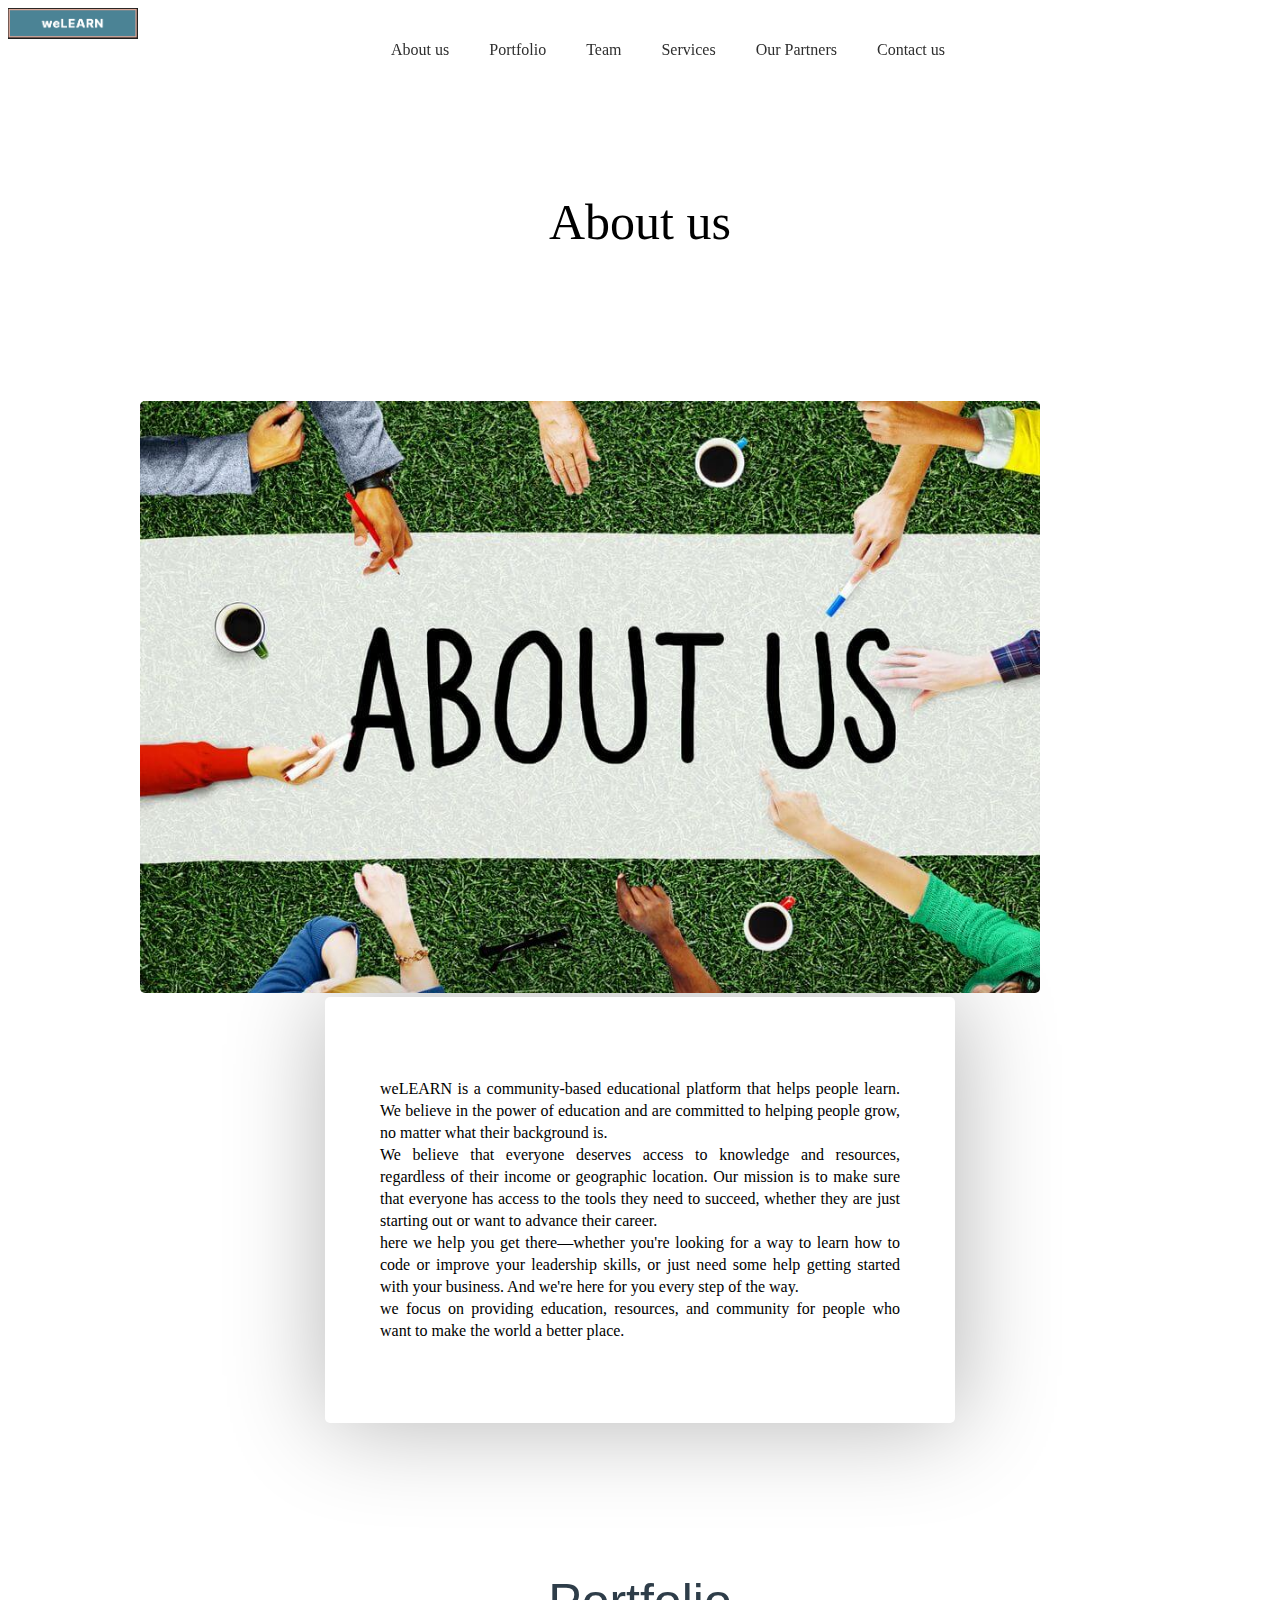
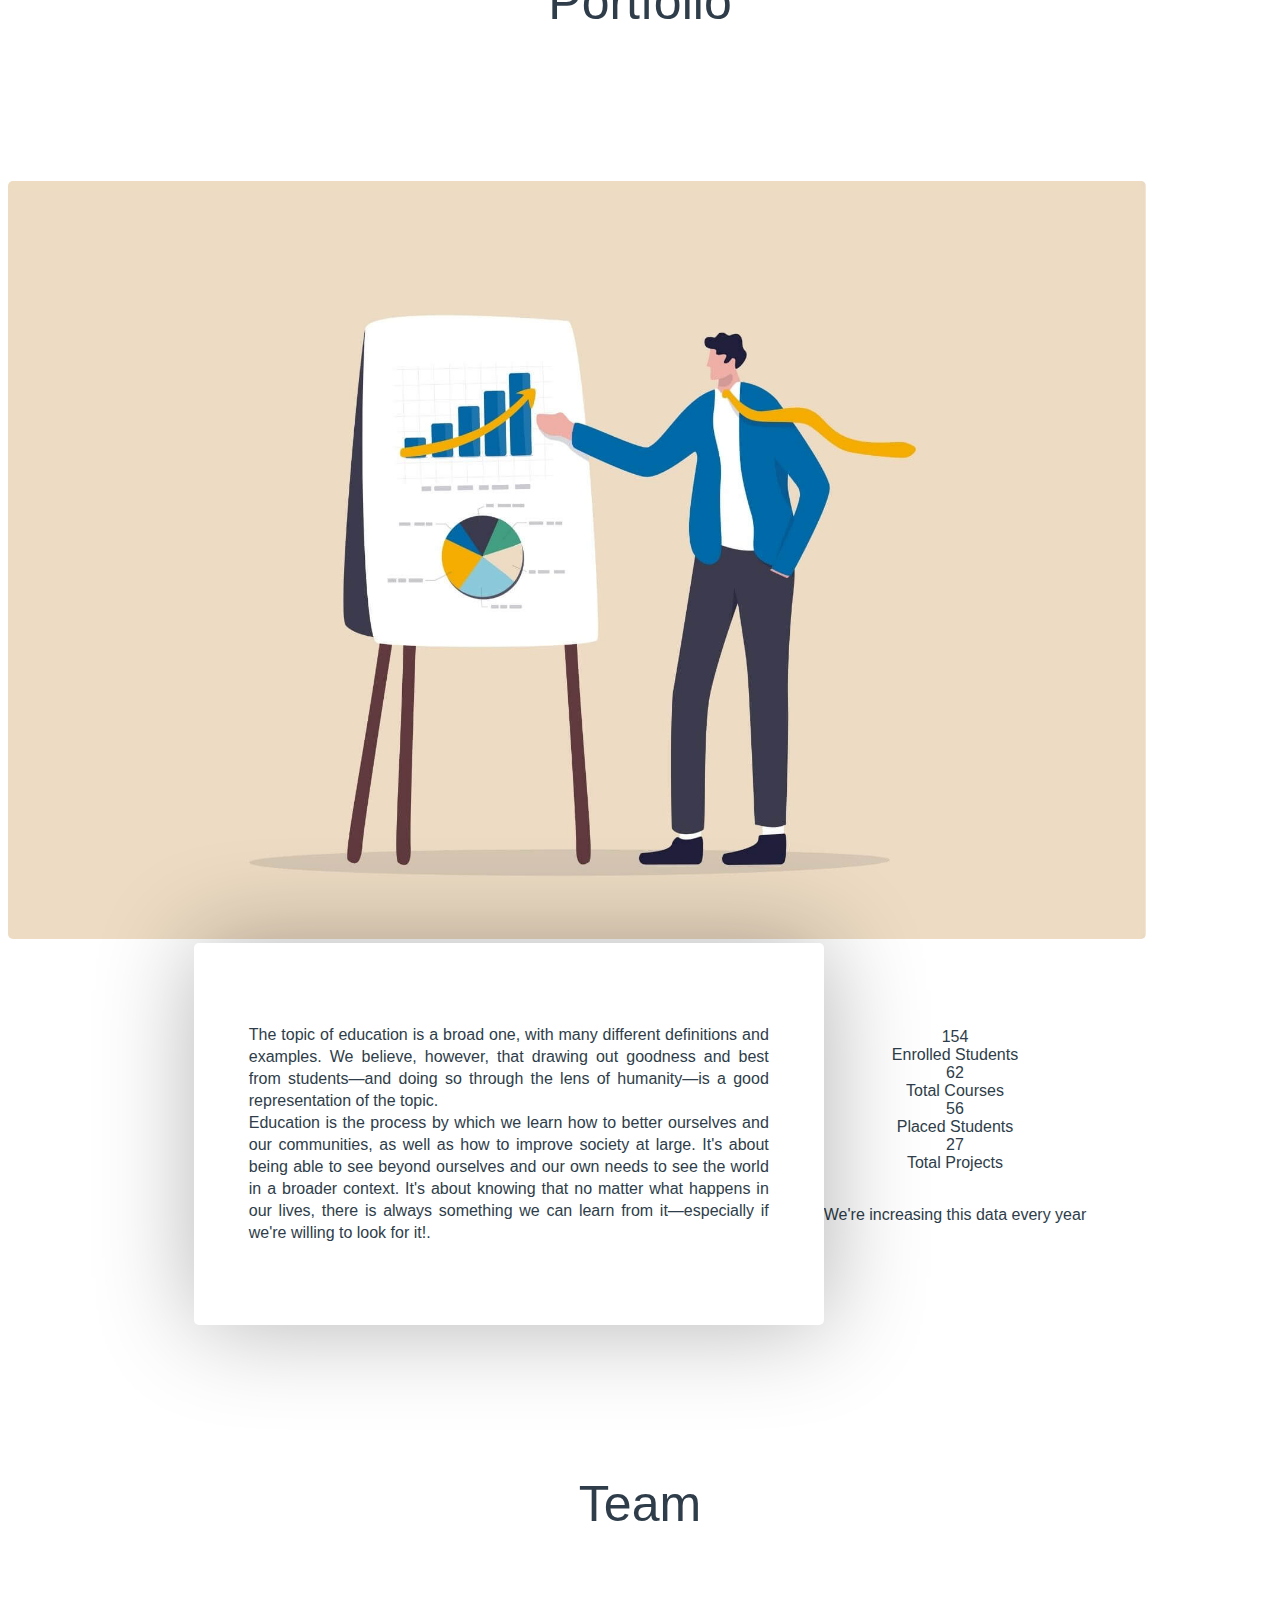
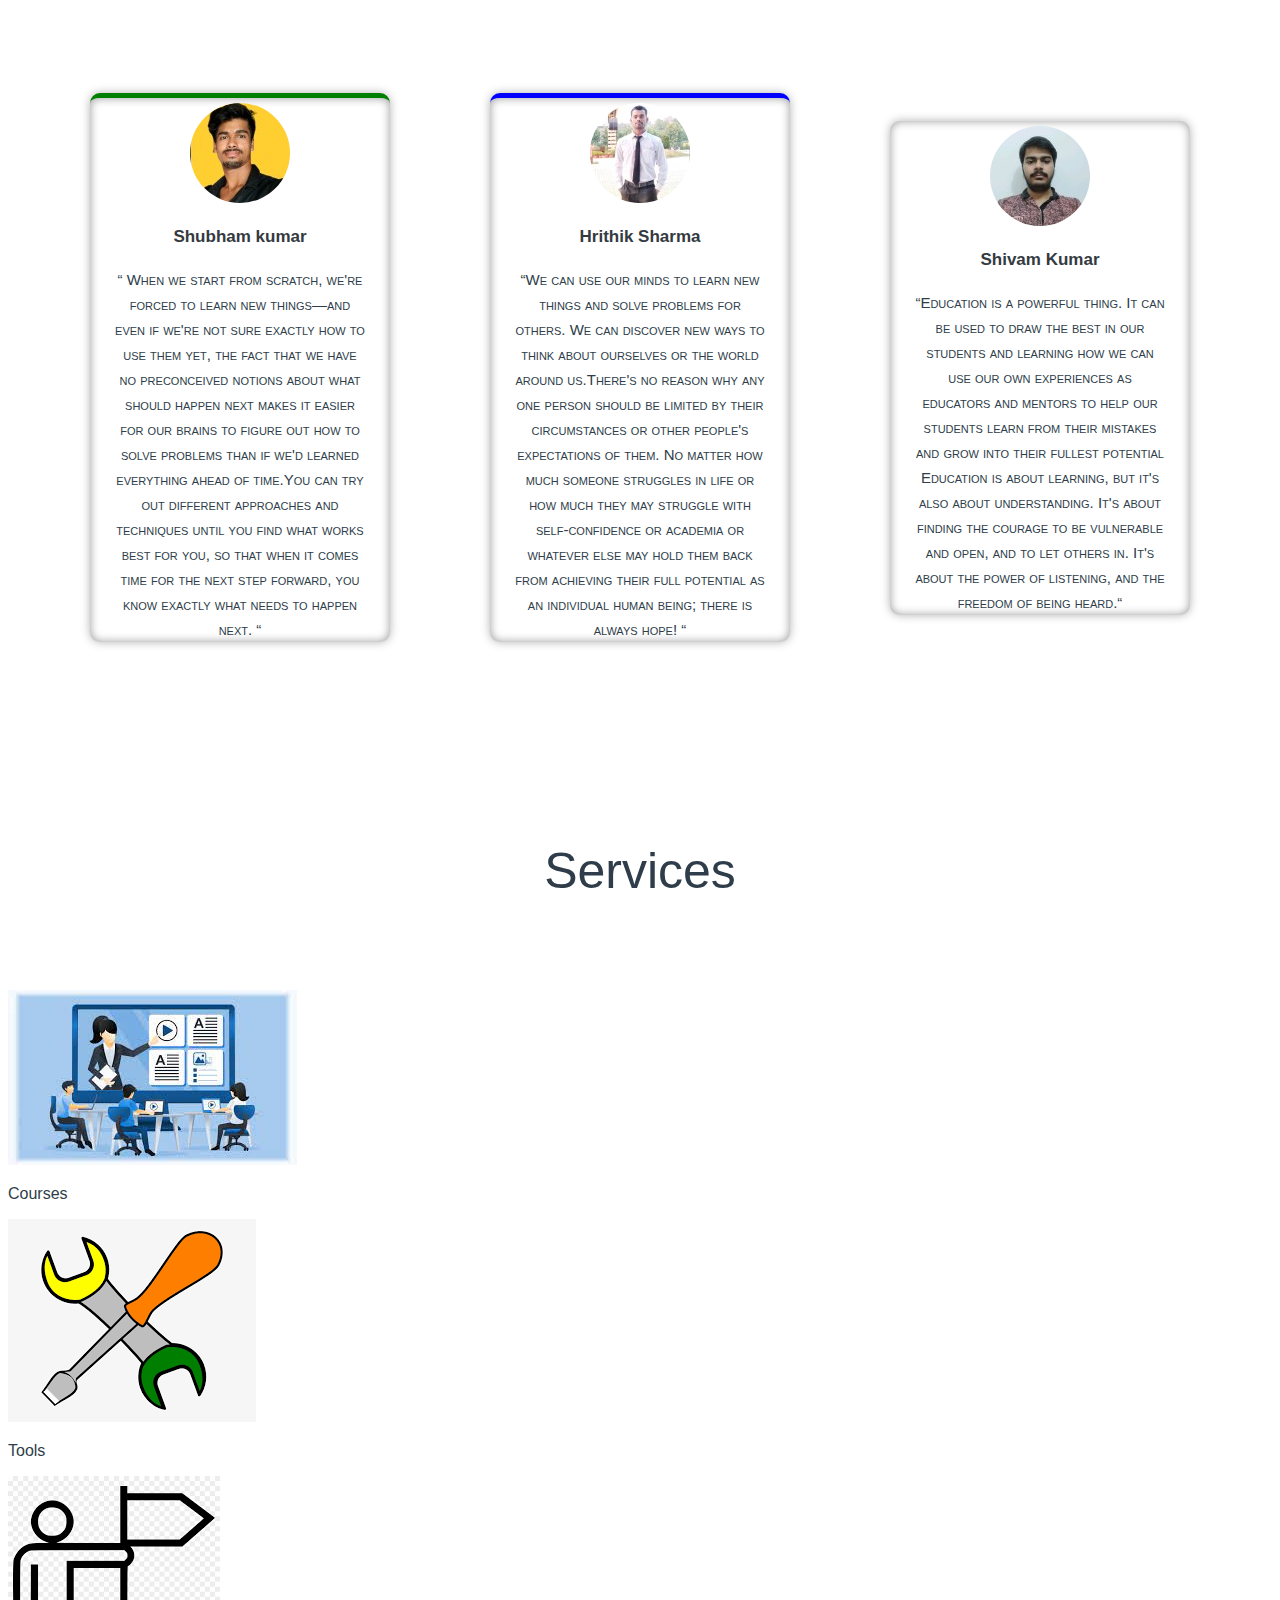
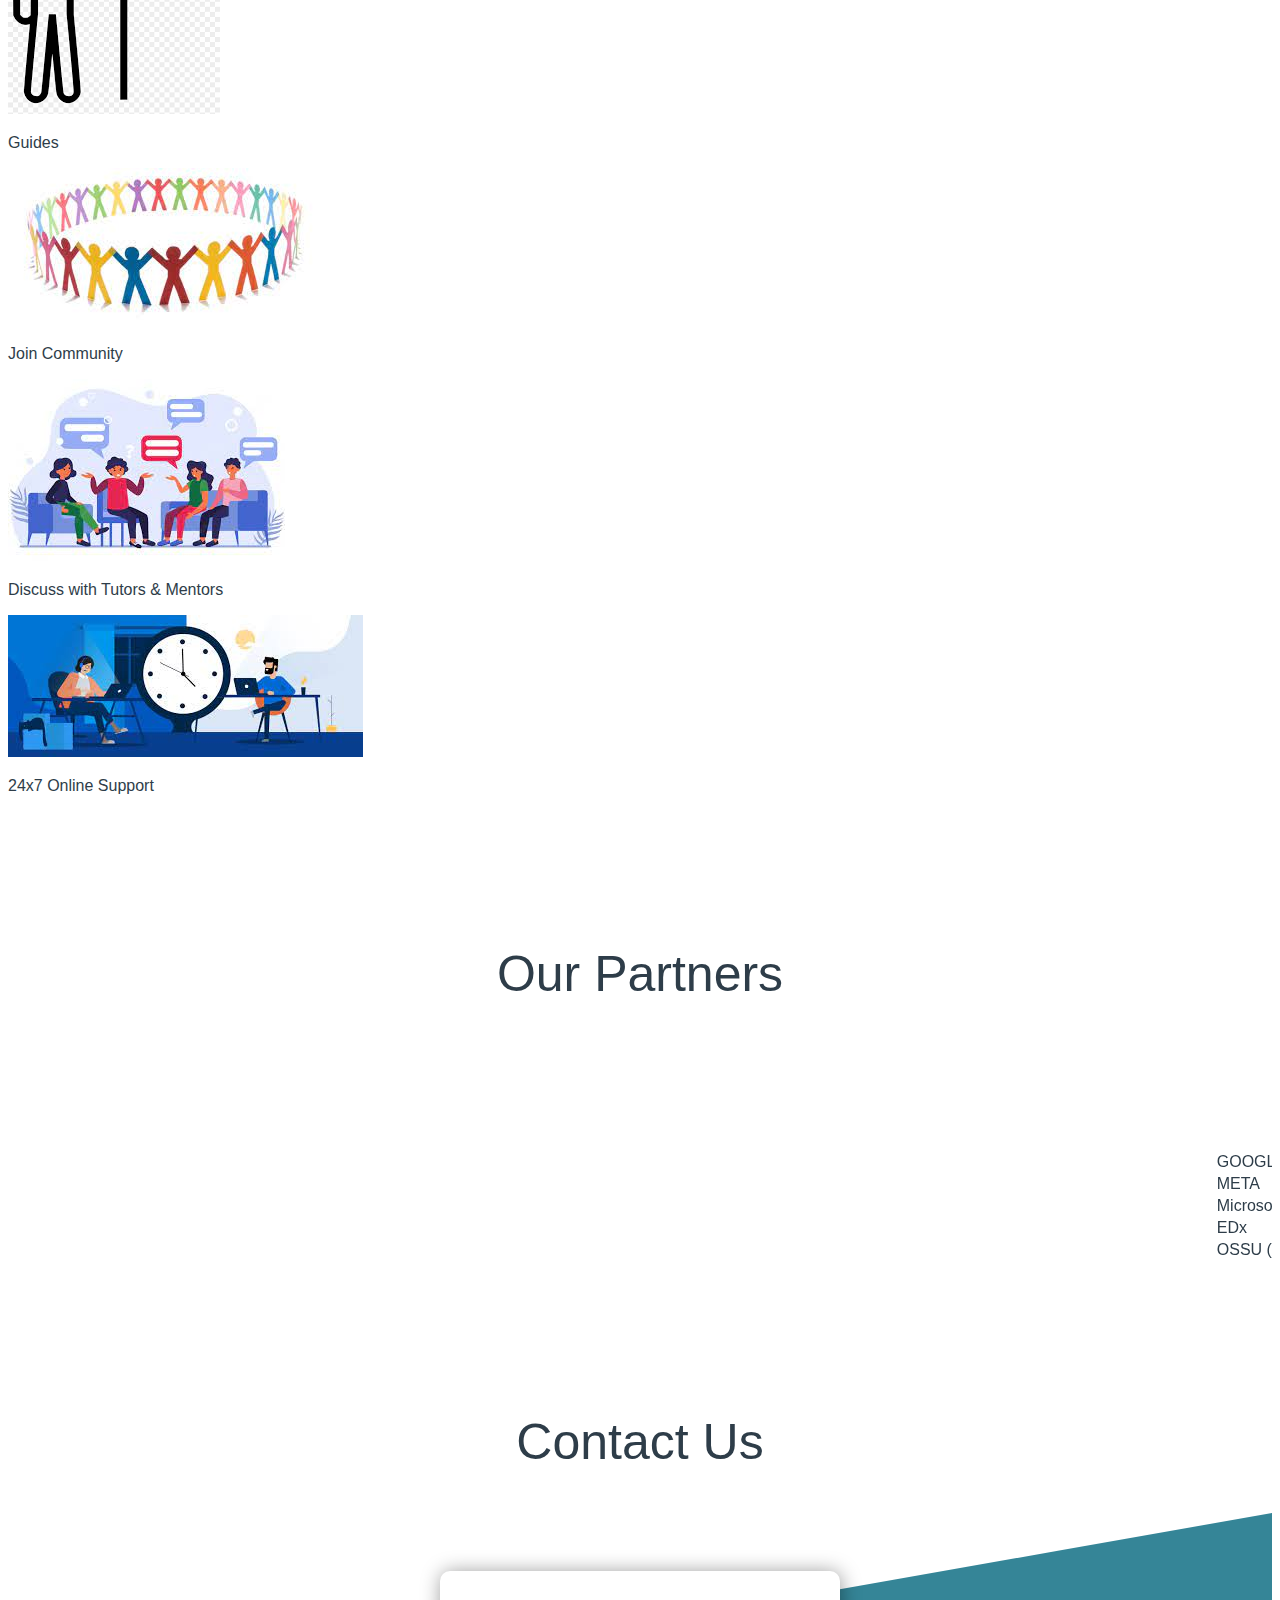
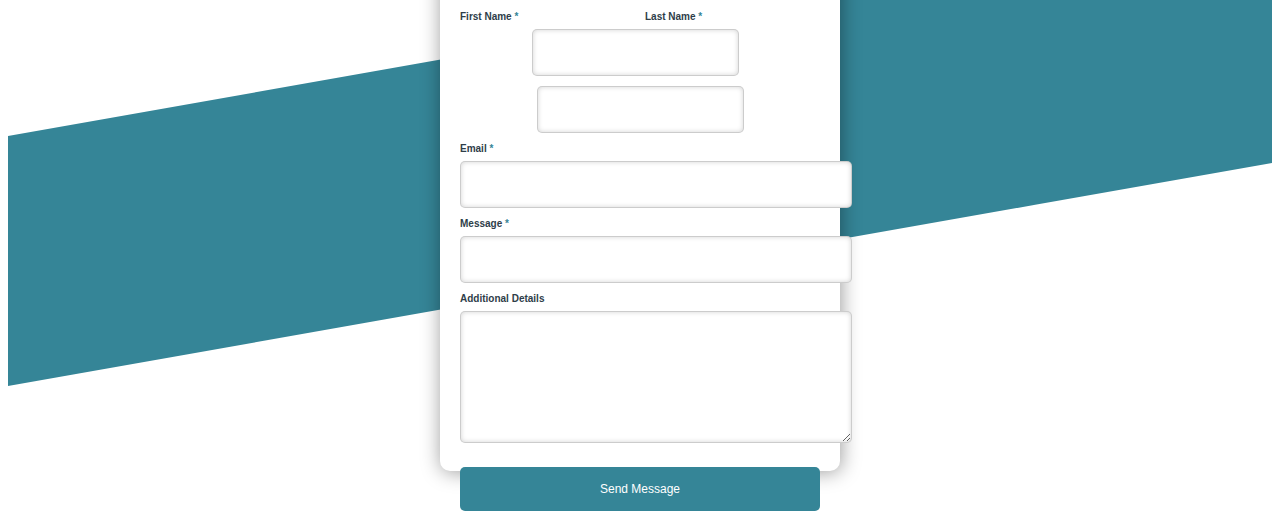
<file: index.html>
<!DOCTYPE html>
<html lang="en">
<head>
    <meta charset="UTF-8">
    <meta http-equiv="X-UA-Compatible" content="IE=edge">
    <meta name="viewport" content="width=device-width, initial-scale=1.0">
    <title>Educational Website</title>
    <link rel="stylesheet" type="text/css" href="home.css">
    

</head>
<body >
    
    <header class="header" id="header">
        <!-- LOGO -->
        <div class = "logo">
            <img class = logo_image src ="logo.png" alt = "logo">
        </div>
        <!-- NAVIGATION -->
        <nav>
            <ul>
                <li><a href ="#About_us_section">About us</a></li>
				<li><a href="#portfolio_section">Portfolio</a></li>
				<li><a href="#team_section">Team</a></li>
				<li><a href="#services_section">Services</a></li>
                <li><a href="#Our_partners_Section">Our Partners</a></li>
				<li><a href="#contactus_section">Contact us</a></li>
          </ul>
        </nav>
    </header>
    <main>
        <!-- ABOUT US -->
            <div class="diffSection" id="About_us_section">
                <center><p style="font-size: 50px; padding: 100px">About us</p></center>
                    <div class="about-content">
                        <div class="side-image">
                            <img class="sideImage sideImage-appear" src="about.jpg">
                        </div>
                    <div class="side-text side-text-appear">
                        <p>
                            weLEARN is a community-based educational platform that helps people learn. We believe in the power of education and are committed to helping people grow, no matter what their background is.
                            <br>
                            We believe that everyone deserves access to knowledge and resources, regardless of their income or geographic location. Our mission is to make sure that everyone has access to the tools they need to succeed, whether they are just starting out or want to advance their career.
                            <br>
                            here we help you get there—whether you're looking for a way to learn how to code or improve your leadership skills, or just need some help getting started with your business. And we're here for you every step of the way.
                            <br>
                            we focus on providing education, resources, and community for people who want to make the world a better place.
                        </p>
                    </div>
            </div>
        <!-- PORTFOLIO -->
        <div class="diffSection" id="portfolio_section">
            <center><p style="font-size: 50px; padding: 100px"> Portfolio </p></center>
            <div class="portfolio-content">
                <div class="side-image">
                    <img class="sideImage sideImage-appear" src="portfolio.jpg">
                </div>
            <div class="side-text side-text-appear">
                <p> 
                    The topic of education is a broad one, with many different definitions and examples. We    believe, however, that drawing out goodness and best from students—and doing so through the lens of humanity—is a good representation of the topic.
                    <br>
                    Education is the process by which we learn how to better ourselves and our communities, as well as how to improve society at large. It's about being able to see beyond ourselves and our own needs to see the world in a broader context. It's about knowing that no matter what happens in our lives, there is always something we can learn from it—especially if we're willing to look for it!.
                   
                 </p>
            </div>
            <div class="extra">
                
                <div class="smbox">
                <span><center><div class="data">154</div><div class="det">Enrolled Students</div></center></span>
                <span><center><div class="data">62</div><div class="det">Total Courses</div></center></span>
                <span><center><div class="data">56</div><div class="det">Placed Students</div></center></span>
                <span><center><div class="data">27</div><div class="det">Total Projects</div></center></span>
                <BR>
                <p><center>We're increasing this data every year</center></p>
                </div>
            </div>
        </div>
        <!-- TEAM SECTION -->
        <div class="diffSection" id="team_section">
            <center><p style="font-size: 50px; padding-top: 100px; padding-bottom: 60px;">Team</p></center>
            <div class="totalcard">
                <div class="card">
                    <center><img src="T1.jpg"></center>
                    <center><div class="card-title">Shubham kumar</div>
                    <div id="detail">
                        <p>“ When we start from scratch, we're forced to learn new things—and even if we're not sure exactly how to use them yet, the fact that we have no preconceived notions about what should happen next makes it easier for our brains to figure out how to solve problems than if we'd learned everything ahead of time.You can try out different approaches and techniques until you find what works best for you, so that when it comes time for the next step forward, you know exactly what needs to happen next. “</p>
                    </div>
                    </center>
                </div>
                <div class="card">
                    <center><img src="T2.jpg"></center>
                    <center><div class="card-title">Hrithik Sharma</div>
                    <div id="detail">
                        <p>“We can use our minds to learn new things and solve problems for others. We can discover new ways to think about ourselves or the world around us.There's no reason why any one person should be limited by their circumstances or other people's expectations of them. No matter how much someone struggles in life or how much they may struggle with self-confidence or academia or whatever else may hold them back from achieving their full potential as an individual human being; there is always hope! “</p>
                    </div>
                    </center>
                </div>
                <div class="card">
                    <center><img src="T3.jpg"></center>
                    <center><div class="card-title">Shivam Kumar</div>
                    <div id="detail">
                        <p>“Education is a powerful thing. It can be used to draw the best in our students and learning how we can use our own experiences as educators and mentors to help our students learn from their mistakes and grow into their fullest potential Education is about learning, but it's also about understanding. It's about finding the courage to be vulnerable and open, and to let others in. It's about the power of listening, and the freedom of being heard.“</p>
                    </div>
                    </center>
                </div>
            </div>
        </div>
        <!-- SERVICES -->
        <div class="diffSection" id="services_section">
            <center><p style="font-size: 50px; padding: 100px; padding-bottom: 40px; ">Services</p></center>
            <p><div class="s-card"><img src="Courses.jpg"><p>Courses</p></div></p>
            <p><div class="s-card"><img src="Tools.png"><p>Tools</a></div></a>
            <a><div class="s-card"><img src="Guides.png"><p>Guides</p></div></p>
            <p><div class="s-card"><img src="commmunity.jpg"><p>Join Community</p></div></p>
            <p><div class="s-card"><img src="Discuss.jpg"><p>Discuss with  Tutors & Mentors</p></div></p>
            <p><div class="s-card"><img src="24jpg.jpg"><p>24x7 Online Support</p></div></p>
        </div>
        <!-- PARTNERS -->
        <div class="diffSection" id="Our_partners_Section">
            <center><p style="font-size: 50px; padding: 100px">Our Partners</p></center>
            <marquee>GOOGLE</marquee>
            <marquee>META</marquee>
            <marquee>Microsoft</marquee>
            <marquee>EDx</marquee>
            <marquee>OSSU (open Source Society University)</marquee>
            
        </div>
        <!-- CONTACT US  -->
        <div class="diffSection" id="contactus_section">
            <center><p style="font-size: 50px; padding: 100px">Contact Us</p></center>
            <div class="csec"></div>
            <div class="back-contact">
                <div class="cc">
                <form action="mailto:roshank9419@gmail.com" method="post" enctype="text/plain">
                    <label>First Name <span class="imp">*</span></label><label style="margin-left: 185px">Last Name <span class="imp">*</span></label><br>
                    <center>
                    <input type="text" name="" style="margin-right: 10px; width: 175px" required="required"><input type="text" name="lname" style="width: 175px" required="required"><br>
                    </center>
                    <label>Email <span class="imp">*</span></label><br>
                    <input type="email" name="mail" style="width: 100%" required="required"><br>
                    <label>Message <span class="imp">*</span></label><br>
                    <input type="text" name="message" style="width: 100%" required="required"><br>
                    <label>Additional Details</label><br>
                    <textarea name="addtional"></textarea><br>
                    <button type="submit" id="csubmit">Send Message</button>
                </form>
                </div>
            </div>
        </div>
    </main>
</body>
</html>
<!-- this us the best things of your project -->
</file>
<file: home.css>
/*Common things in all sections*/
#about_section, #portfolio_section, #team_section, #services_section, #contactus_section {
	font-family: 'Open Sans', sans-serif;
	color: #2E3D49;
	position: relative;
}
.diffSection {
	width: 100%;
	/*position: relative;*/
	justify-content: center;
	align-items: center;
}
.diffSection .content {
	margin: 10px;
	text-align: center;
	padding: 10px 100px;
	font-size: 1.1em;
}


/* NAVIGATION */
nav {
	padding-top: 20px;
	padding-bottom: 20px;
	top: 0;
	position: fixed;
	display: flex;
	width: 100%;
	z-index: 1000;
	justify-content: space-around;;
	align-items: center;
}
nav ul {
	display: flex;
	align-items: center;
}
nav ul li {
	list-style: none;
	margin: 5px 10px;
}
nav ul li a {
	padding: 2px 10px;
	color: #2e2e2e;
	cursor: pointer;
	transition: .5s;
	text-decoration: none;
}
nav ul li a:hover {
	color: #F4A896;
	border-radius: 5px;
	background: hsl(201, 50%, 47%);

}
.logo img{
	width: 130px;
	cursor: pointer;
}



/*ABOUT*/
.about-content {
	width: 100%;
	position: relative;
	justify-content: center;
	flex-wrap: wrap;
	display: flex;
	align-items: center;
}
.about-content .side-text {
	width: 550px;
	padding: 50px 40px;
	background: #fff;
	box-shadow: 2px 0 100px rgba(0,0,0,0.3);
	border-radius: 5px;
	text-align: justify;
	line-height: 22px;
	opacity: 0;
	transform: translateX(-100px);
	transition: 1s ease-in-out;
}
.about-content .side-text-appear {
	opacity: 1;
	transform: translateX(0px);
}
.about-content .side-text p {
	padding: 15px;
}
.about-content .side-image img {
	width: 90%;
	border-radius: 5px;
}
.sideImage {
	transform: translateX(100px);
	opacity: 0;
	transition: .8s ease-in-out;
}
.sideImage-appear {
	opacity: 1;
	transform: translateX(0px);
}


/*PORTFOLIO*/
.portfolio-content {
	width: 100%;
	position: relative;
	justify-content: center;
	flex-wrap: wrap;
	display: flex;
	align-items: center;
}
.portfolio-content .side-text {
	width: 550px;
	padding: 50px 40px;
	background: #fff;
	box-shadow: 2px 0 100px rgba(0,0,0,0.3);
	border-radius: 5px;
	text-align: justify;
	line-height: 22px;
	opacity: 0;
	transform: translateX(-100px);
	transition: 1s ease-in-out;
}
.portfolio-content .side-text-appear {
	opacity: 1;
	transform: translateX(0px);
}
.portfolio-content .side-text p {
	padding: 15px;
}
.portfolio-content .side-image img {
	width: 90%;
	border-radius: 5px;
}
.sideImage {
	transform: translateX(100px);
	opacity: 0;
	transition: .8s ease-in-out;
}
.sideImage-appear {
	opacity: 1;
	transform: translateX(0px);
}
/*TEAM SECTION*/
.totalcard {
	width: 100%;
	display: flex;
	flex-wrap: wrap;
	align-items: center;
	justify-content: center;
	margin-bottom: 50px;
}
.totalcard .card {
	margin: 50px;
	width: 300px;
	border-radius: 10px;
	background: #fff;
}
.totalcard .card{
	box-shadow: inset 0 0 10px rgba(0,0,0,0.4),
					0 0 10px rgba(0,0,0,0.3);
}
.card:nth-child(1){
	border-top: 5px solid green;
}
.card:nth-child(2){
	border-top: 5px solid blue;
}
.card:nth-child(1):hover {
	box-shadow: inset 0px 0px 10px rgba(0,255,0,0.5),
				1px 1px 30px rgba(0,255,0,0.5);
}
.card:nth-child(2):hover {
	box-shadow: inset 0px 0px 10px rgba(0,0,255,0.5),
				1px 1px 30px rgba(0,0,255,0.5);
}
.totalcard .card img {
	width: 100px;
	height: 100px;
	margin-top: 5px;
	cursor: pointer;
	border-radius: 50px;
	transition-duration: .8s;
}
.totalcard .card img:hover {
	transform: scale(3.5);
	border-radius: 0;
	box-shadow: 0 0 20px rgba(0,0,0,0.5);
}
#detail p{
	font-size: 15px;
	line-height: 25px;
	font-variant: small-caps;
	text-align: center;
	margin: 25px;
	margin-bottom: 0px;
	margin-top: 0px;
}
#detail button {
	outline: none;
	border-radius: 10px;
	border-style: none;
	border: 1px solid black;
	padding: 9px 25px;
	cursor: pointer;
	transition-duration: .4s;
}
#detail a {
	bottom: 80px;
	text-decoration: none;
	margin-bottom: 30px;
	margin-top: 20px;
	margin-left: 90px;
	align-self: center;
}
.btn-roshan:hover {
	background: rgba(0,255,0,0.7);
	color: #fff;
}
.btn-roshan2:hover {
	background: rgba(0,0,255,0.5);
	color: #fff;
}
.card-title {
	font-size: 17px;
	color: #343A40;
	padding: 20px;
	font-weight: 700;
}

/*Contact Us Section*/
.csec {
	background: linear-gradient(to right, #358597, #358597);
	background-attachment: fixed; 
	position: absolute;
	width: 100%;
	height: 250px;
	top: 200px;
	content: '';
	transform-origin: top right;
	transform: skewY(-10deg);
	z-index: -1;
}
.back-contact {
	margin-top: 0px;
	transform: translateY(-50px);
	display: flex;
	align-items: center;
	justify-content: space-around;
}
.cc {
	height: 400px;
	width: 400px;
	height: 500px;
	border-radius: 10px;
	justify-content: center;
	box-shadow: 1px 1px 20px rgba(0,0,0,0.4);
	background: #fff;
}
.cc form {
	margin: 5%;
	margin-top: 40px;
	width: 90%;
	height: 90%;
}
.cc form label {
	position: absolute;
	color: #2E3D49;
	font-size: 10px;
	font-weight: 800;
}
.cc form input {
	padding: 15px;
	margin-bottom: 10px;
	border-radius: 5px;
	box-shadow: inset 0 0 5px lightgray;
	border: 1px solid rgba(0,0,0,0.2);
	outline: none;
	color: #2E3D49;
	font-weight: 600;
}
.imp {
	color: #358597;
}
form textarea {
	width: 100%;
	height: 100px;
	box-shadow: inset 0 0 5px lightgray;
	border: 1px solid rgba(0,0,0,0.2);
	border-radius: 5px;
	outline: none;
	color: #2E3D49;
	font-weight: 600;
	padding: 15px;
}
#csubmit {
	margin-top: 20px; 
	background: linear-gradient(to right, #358597, #358597);
	border-radius: 5px;
	border-style: none;
	outline: none;
	width: 100%;
	padding: 15px 25px;
	color: #fff;
	font-size: 12px;
	cursor: pointer;
}
</file>
